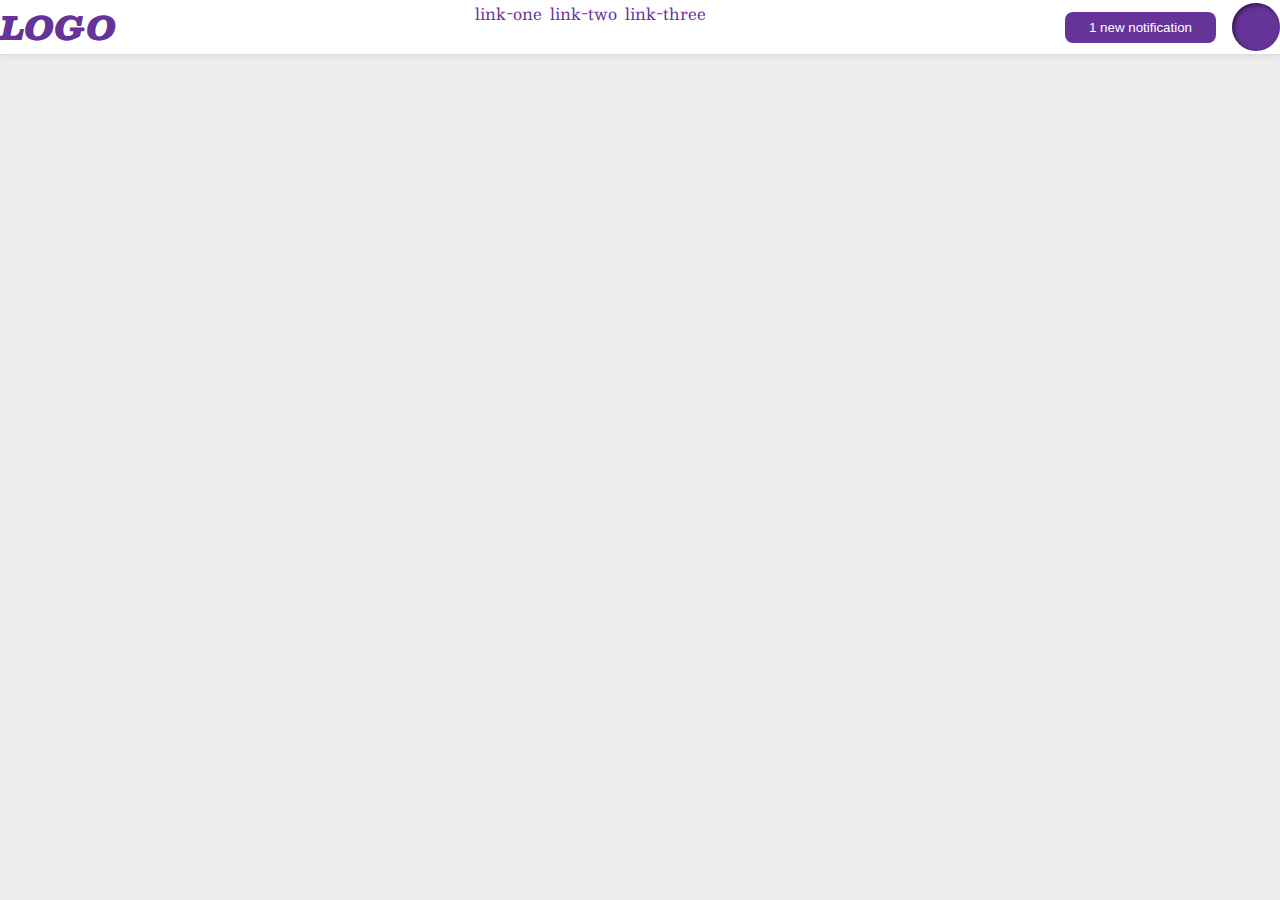
<file: flex/03-flex-header-2/index.html>
<!DOCTYPE html>
<html lang="en">
  <head>
    <meta charset="UTF-8">
    <meta http-equiv="X-UA-Compatible" content="IE=edge">
    <meta name="viewport" content="width=device-width, initial-scale=1.0">
    <title>Flex Header 2</title>
    <link rel="stylesheet" href="style.css">
  </head>
  <body>
    <div class="header">
      <div class="left">
        <div class="logo">
          LOGO
        </div>
      </div>

      <ul class="links">
        <li><a href="google.com">link-one</a></li>
        <li><a href="google.com">link-two</a></li>
        <li><a href="google.com">link-three</a></li>
      </ul>
      <div class="right">
        <button class="notifications">
          1 new notification
        </button>
        <div class="profile-image"></div>
      </div>
    </div>
  </body>
</html>
</file>
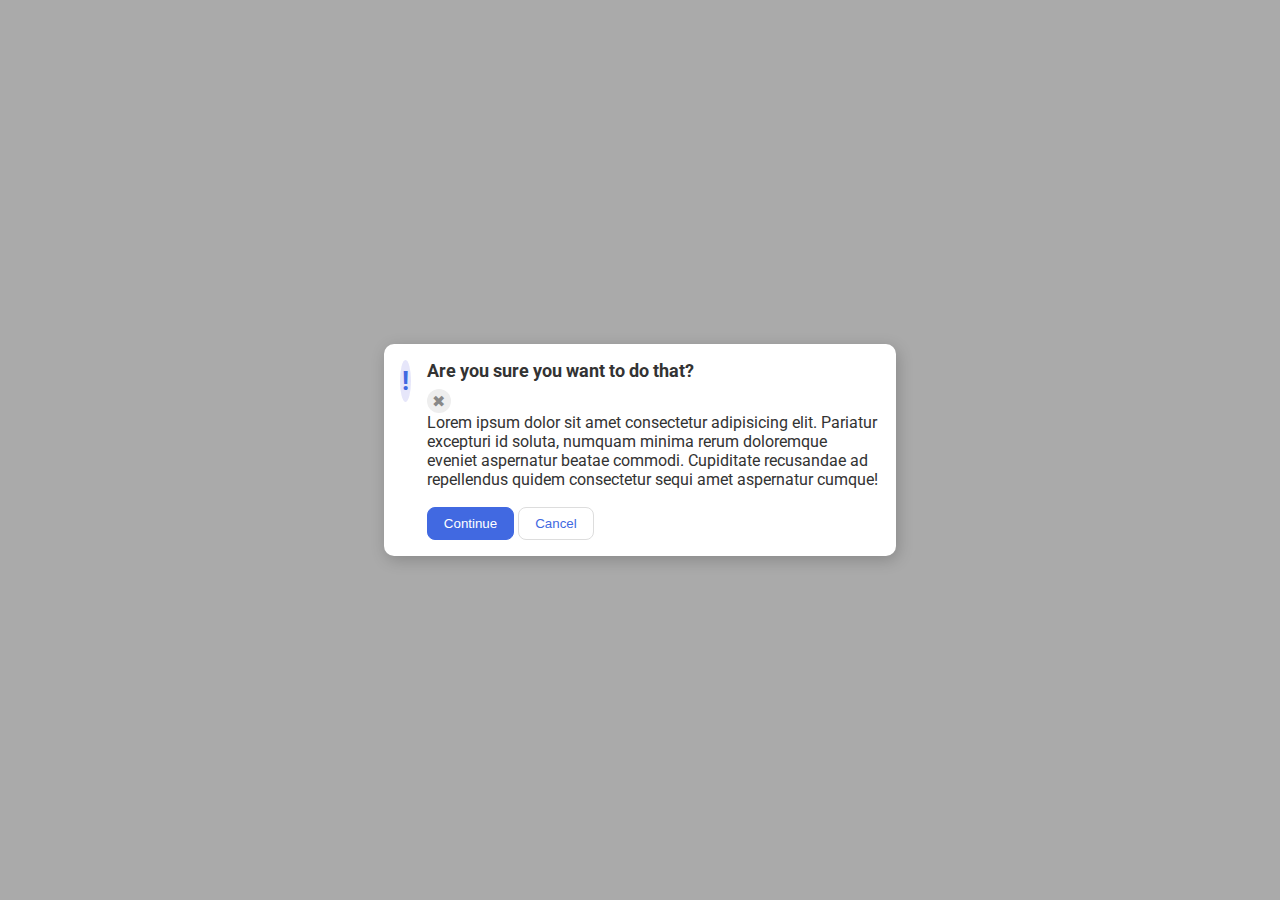
<file: flex/05-flex-modal/index.html>
<!DOCTYPE html>
<html lang="en">
  <head>
    <meta charset="UTF-8">
    <meta http-equiv="X-UA-Compatible" content="IE=edge">
    <meta name="viewport" content="width=device-width, initial-scale=1.0">
    <link rel="stylesheet" href="style.css">
    <title>Modal</title>
  </head>
  <body>
    <div class="modal">
      <div class="icon">!</div>
      <div class="container">
        <div class="header">Are you sure you want to do that?</div>
        <div class="close-button">✖</div>
        <div class="text">Lorem ipsum dolor sit amet consectetur adipisicing elit. Pariatur excepturi id soluta, numquam minima rerum doloremque eveniet aspernatur beatae commodi. Cupiditate recusandae ad repellendus quidem consectetur sequi amet aspernatur cumque!</div>
        <button class="continue">Continue</button>
        <button class="cancel">Cancel</button>
      </div>
    </div>
  </body>
</html>
</file>
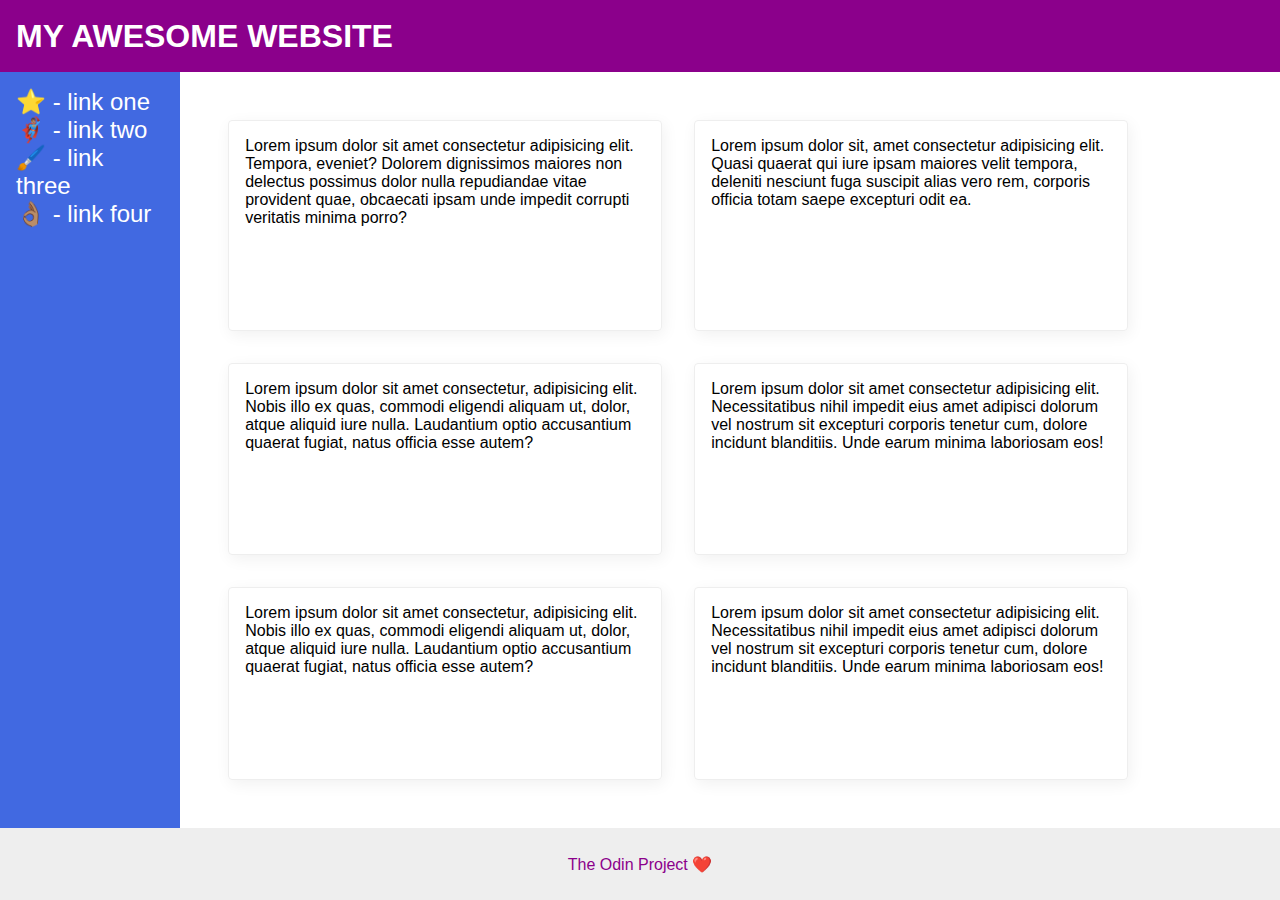
<file: flex/07-flex-layout-2/index.html>
<!DOCTYPE html>
<html lang="en">
  <head>
    <meta charset="UTF-8">
    <meta http-equiv="X-UA-Compatible" content="IE=edge">
    <meta name="viewport" content="width=device-width, initial-scale=1.0">
    <title>The Holy Grail</title>
    <link rel="stylesheet" href="style.css">
  </head>
  <body>
    <div class="header">
      MY AWESOME WEBSITE
    </div>
    <div class="body">
      <div class="sidebar">
        <ul>
          <li><a href="#">⭐ - link one</a></li>
          <li><a href="#">🦸🏽‍♂️ - link two</a></li>
          <li><a href="#">🖌️ - link three</a></li>
          <li><a href="#">👌🏽 - link four</a></li>
        </ul>
      </div>
    <div class="container">
      <div class="card">Lorem ipsum dolor sit amet consectetur adipisicing elit. Tempora, eveniet? Dolorem dignissimos maiores non delectus possimus dolor nulla repudiandae vitae provident quae, obcaecati ipsam unde impedit corrupti veritatis minima porro?</div>
      <div class="card">Lorem ipsum dolor sit, amet consectetur adipisicing elit. Quasi quaerat qui iure ipsam maiores velit tempora, deleniti nesciunt fuga suscipit alias vero rem, corporis officia totam saepe excepturi odit ea.</div>
      <div class="card">Lorem ipsum dolor sit amet consectetur, adipisicing elit. Nobis illo ex quas, commodi eligendi aliquam ut, dolor, atque aliquid iure nulla. Laudantium optio accusantium quaerat fugiat, natus officia esse autem?</div>
      <div class="card">Lorem ipsum dolor sit amet consectetur adipisicing elit. Necessitatibus nihil impedit eius amet adipisci dolorum vel nostrum sit excepturi corporis tenetur cum, dolore incidunt blanditiis. Unde earum minima laboriosam eos!</div>
      <div class="card">Lorem ipsum dolor sit amet consectetur, adipisicing elit. Nobis illo ex quas, commodi eligendi aliquam ut, dolor, atque aliquid iure nulla. Laudantium optio accusantium quaerat fugiat, natus officia esse autem?</div>
      <div class="card">Lorem ipsum dolor sit amet consectetur adipisicing elit. Necessitatibus nihil impedit eius amet adipisci dolorum vel nostrum sit excepturi corporis tenetur cum, dolore incidunt blanditiis. Unde earum minima laboriosam eos!</div>
 
      </div>

    </div>
   
    <div class="footer">
      The Odin Project ❤️
    </div>
  </body>
</html>
</file>
<file: flex/03-flex-header-2/style.css>
/* this is some magical font-importing.  
you'll learn about it later. */
@import url('https://fonts.googleapis.com/css2?family=Besley:ital,wght@0,400;1,900&display=swap');

body {
  margin: 0;
  background: #eee;
  font-family: Besley, serif;
}

.header {
  background: white;
  border-bottom: 1px solid #ddd;
  box-shadow: 0 0 8px rgba(0,0,0,.1);
  display: flex;
  justify-content: space-between;
}

.profile-image {
  background: rebeccapurple;
  box-shadow: inset 2px 2px 4px rgba(0,0,0,.5);
  border-radius: 50%;
  width: 48px;
  height: 48px;
}

.logo {
  color: rebeccapurple;
  font-size: 32px;
  font-weight: 900;
  font-style: italic;
}

button {
  border: none;
  border-radius: 8px;
  background: rebeccapurple;
  color: white;
  padding: 8px 24px;
}

a {
  /* this removes the line under our links */
  text-decoration: none;
  color: rebeccapurple;
}

ul {
  list-style-type: none;
  display:flex;
  margin: 0px;
  padding: 0px;
  gap: 8px;
}

.left, .right {
  display: flex;
  align-items: center;
  gap: 16px;
}
</file>
<file: flex/05-flex-modal/style.css>
@import url('https://fonts.googleapis.com/css2?family=Roboto:wght@400;700&display=swap');

html, body {
  height: 100%;
}

body {
  font-family: Roboto, sans-serif;
  margin: 0;
  background: #aaa;
  color: #333;
  /* I'll give you this one for free lol */
  display: flex;
  align-items: center;
  justify-content: center;
}

.modal {
  background: white;
  width: 480px;
  border-radius: 10px;
  box-shadow: 2px 4px 16px rgba(0,0,0,.2);
}

.icon {
  color: royalblue;
  font-size: 26px;
  font-weight: 700;
  background: lavender;
  width: 42px;
  height: 42px;
  border-radius: 50%;
  display: flex;
  align-items: center;
  justify-content: center;
}

.close-button {
  background: #eee;
  border-radius: 50%;
  color: #888;
  font-weight: 400;
  font-size: 16px;
  height: 24px;
  width: 24px;
  display: flex;
  align-items: center;
  justify-content: center;
}

button {
  padding: 8px 16px;
  border-radius: 8px;
}

button.continue {
  background: royalblue;
  border: 1px solid royalblue;
  color: white;
}

button.cancel {
  background: white;
  border: 1px solid #ddd;
  color: royalblue;
}

.modal {
  display: flex;
  gap: 16px;
  padding: 16px ;
}

.icon {
  flex-shrink: 0px;
}

.header {
  display: flex;
  align-items: center;
  justify-content: space-between;
  font-size: 18px;
  font-weight: 700;
  margin-bottom: 8px;
}
.text {
  margin-bottom: 18px;
}
</file>
<file: flex/07-flex-layout-2/style.css>
body {
  font-family: -apple-system, BlinkMacSystemFont, 'Segoe UI', Roboto, Oxygen, Ubuntu, Cantarell, 'Open Sans', 'Helvetica Neue', sans-serif;
  margin: 0;
  min-height: 100vh;
}

.header {
  height: 72px;
  background: darkmagenta;
  color: white;
}

.footer {
  height: 72px;
  background: #eee;
  color: darkmagenta;
}

.sidebar {
  width: 300px;
  background: royalblue;
}

.card {
  border: 1px solid #eee;
  box-shadow: 2px 4px 16px rgba(0,0,0,.06);
  border-radius: 4px;
}

body {
  display: flex;
  flex-direction: column
}

.header {
  display: flex;
  align-items: center;
  font-size: 32px;
  font-weight: 900;
  padding-left: 16px;
}

.body {
  flex: 1;
  display: flex;
}

.sidebar {
  width: 400px;
  background-color: royalblue;
  padding: 16px;
}

ul {
  list-style-type: none;
  margin: 0px;
  padding: 0px;
}

a {
  text-decoration: none;
  color: white;
  font-size: 24px;
}

.container {
  padding: 32px;
  display: flex;
  flex-wrap: wrap;
}

.card {
  padding: 16px;
  margin: 16px;
  width: 400px;
}

.footer {
  display: flex;
  align-items: center;
  justify-content: center;
}
</file>
